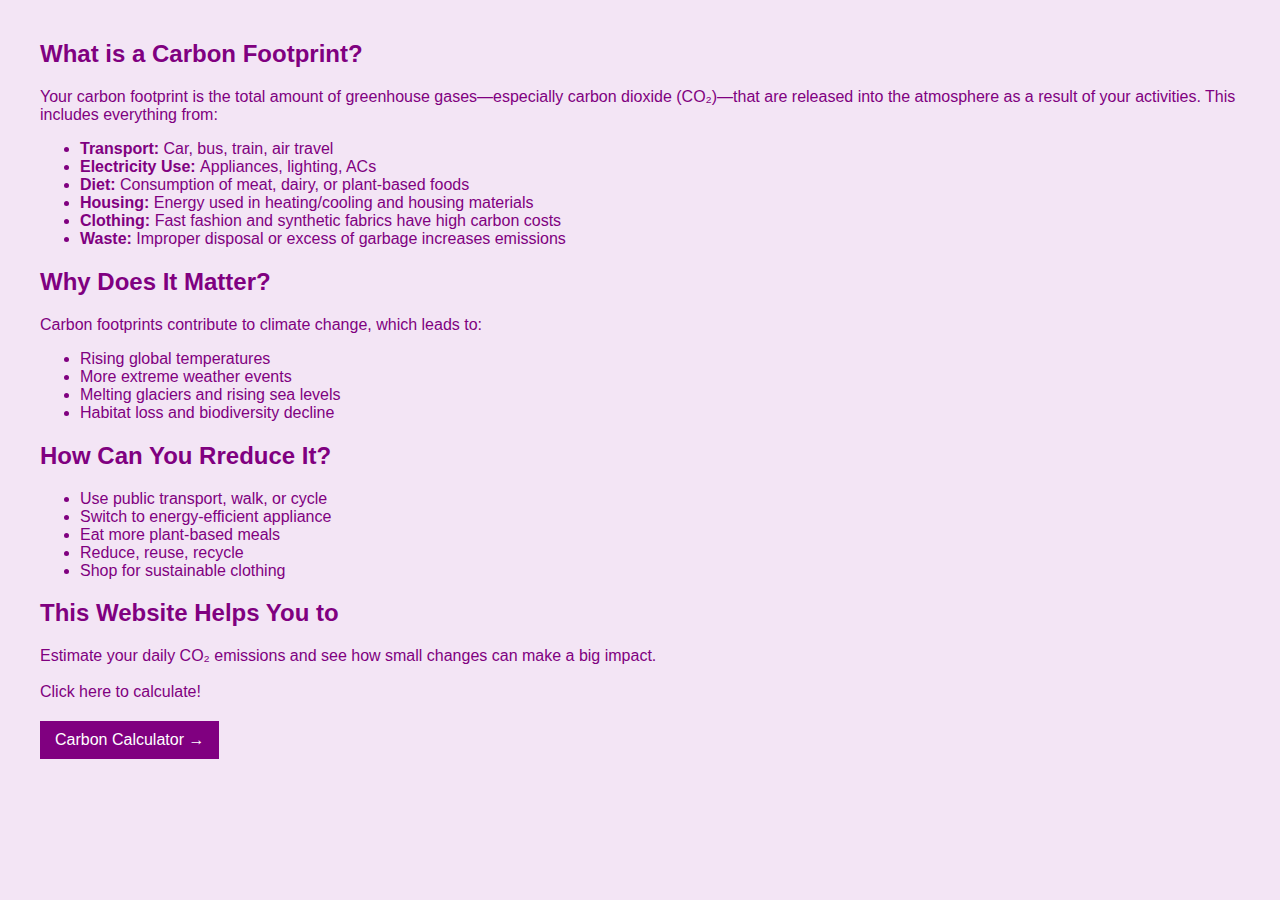
<file: index.html>
<!DOCTYPE html>
<html lang="en">
<head>
  <meta charset="UTF-8" />
  <title>Carbon Footprint</title>
  <script src="script.js" defer></script>
  <link rel="stylesheet" href="style.css"/>
</head>
<body>
    <div class="index-wrapper">
        <div class="container">

   
  <p><h2>What is a Carbon Footprint?</h2>
  Your carbon footprint is the total amount of greenhouse gases—especially carbon dioxide (CO₂)—that are released into the atmosphere as a result of your activities. This includes everything from:
  <ul>
    <li><strong>Transport: </strong> Car, bus, train, air travel</li>
    <li> <strong>Electricity Use: </strong> Appliances, lighting, ACs</li>
    <li><strong>Diet: </strong> Consumption of meat, dairy, or plant-based foods</li>
    <li> <strong>Housing: </strong> Energy used in heating/cooling and housing materials</li>
    <li> <strong>Clothing: </strong> Fast fashion and synthetic fabrics have high carbon costs</li>
    <li> <strong>Waste: </strong>Improper disposal or excess of garbage increases emissions</li>
  </ul></p>
  
  <p><h2> Why Does It Matter?</h2>
  Carbon footprints contribute to climate change, which leads to:
  <ul>
    <li>Rising global temperatures</li>
    <li>More extreme weather events</li>
    <li>Melting glaciers and rising sea levels</li>
    <li>Habitat loss and biodiversity decline</li>
  </ul></p>

  <p><h2>How Can You Rreduce It?</h2>
<ul>
    <li>Use public transport, walk, or cycle</li>
    <li>Switch to energy-efficient appliance</li>
    <li>Eat more plant-based meals</li>
    <li>Reduce, reuse, recycle</li>
    <li>Shop for sustainable clothing</li>
</ul></p>

<p><h2>This Website Helps You to</h2>
Estimate your daily CO₂ emissions and see how small changes can make a big impact.<br><br>
Click here to calculate!<br>
<a href="calculator.html">
    <button>Carbon Calculator →</button>
  </a>
</p>
  <!-- (Insert the full educational content here) -->

       </div>
    </div>
</body>
</html>
</file>
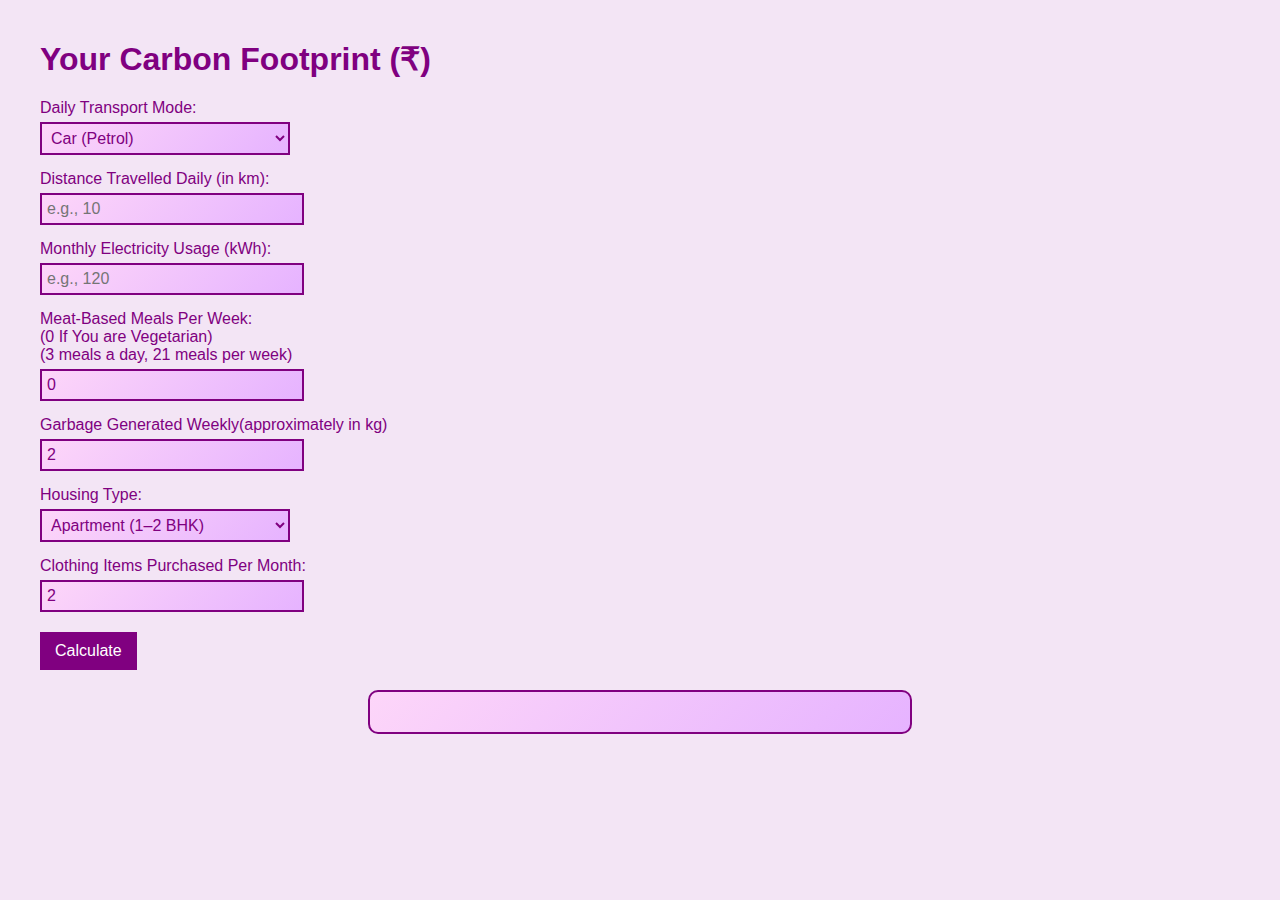
<file: calculator.html>
<!DOCTYPE html>
<html lang="en">
<head>
  <meta charset="UTF-8" />
  <title>India Carbon Cost Calculator (₹)</title>
  <script src="script.js" defer></script>
  <link rel="stylesheet" href="style.css"/>
</head>
<body>

  <h1>Your Carbon Footprint (₹)</h1>

  <form>
    <label for="transport">Daily Transport Mode:</label>
    <select id="transport">
      <option value="car_petrol">Car (Petrol)</option>
      <option value="car_diesel">Car (Diesel)</option>
      <option value="bus">Bus</option>
      <option value="metro">Metro</option>
      <option value="train_electric">Train (Electric)</option>
      <option value="bike">Bike/Scooter</option>
      <option value="walk">Walk</option>
    </select>

    <label for="distance">Distance Travelled Daily (in km):</label>
    <input type="number" id="distance" placeholder="e.g., 10" />

    <label for="electricity">Monthly Electricity Usage (kWh):</label>
    <input type="number" id="electricity" placeholder="e.g., 120" />

    <label for="meatMeals">Meat-Based Meals Per Week:<br>
        (0 If You are Vegetarian)<br>
    (3 meals a day, 21 meals per week)</label>
    <input type="number" id="meatMeals" min="0" max="21" value="0"  />

    <label for="garbage">Garbage Generated Weekly(approximately in kg)</label>
     <input type="number" id="garbage" value="2" />
     <label for="housing">Housing Type:</label>
  <select id="housing">
    <option value="apartment_small">Apartment (1–2 BHK)</option>
    <option value="apartment_large">Apartment (3+ BHK)</option>
    <option value="house">Independent House</option>
    <option value="villa">Luxury Villa</option>
  </select>

  <label for="clothing">Clothing Items Purchased Per Month:</label>
  <input type="number" id="clothing" value="2" />


    <button type="button" onclick="calculateIndianCarbon()">Calculate</button>
  </form>

  <div id="result"></div>

</body>
</html>
</file>
<file: style.css>
body {
  font-family: Arial, sans-serif;
  margin: 40px;
  background-color:#F3E5F5;
  color: purple;
}

h1 {
  color:purple;
}

label {
  display: block;
  margin-top: 15px;
  font-size: 1rem;
}
select,input {
  display: block;
  margin-top: 5px;
  font-size: 1rem;
  color: purple;
  padding: 5px;
  width: 250px;
  max-width: 100%;
  background: linear-gradient(135deg, #fdd6f9, #e6b3ff);
  border: 2px solid purple;
}

input[type="submit"], button {
  margin-top: 20px;
  padding: 10px 15px;
  font-size: 1rem;
  background-color:purple;
  color: white;
  border: none;
  cursor: pointer;
}

#result {
  margin: 20px auto;
  padding: 20px;
  width: 100%;
  max-width: 500px;
  border: 2px solid purple;
  border-radius: 10px;
  background: linear-gradient(135deg, #fdd6f9, #e6b3ff);
  font-size: 1rem;
  line-height: 1.7;

 
}

#result strong {
  font-weight: bold;
  color: purple;
}

#result em {
  font-style: italic;
  display: block;
  margin-top: 10px;
  color:purple;
}
</file>
